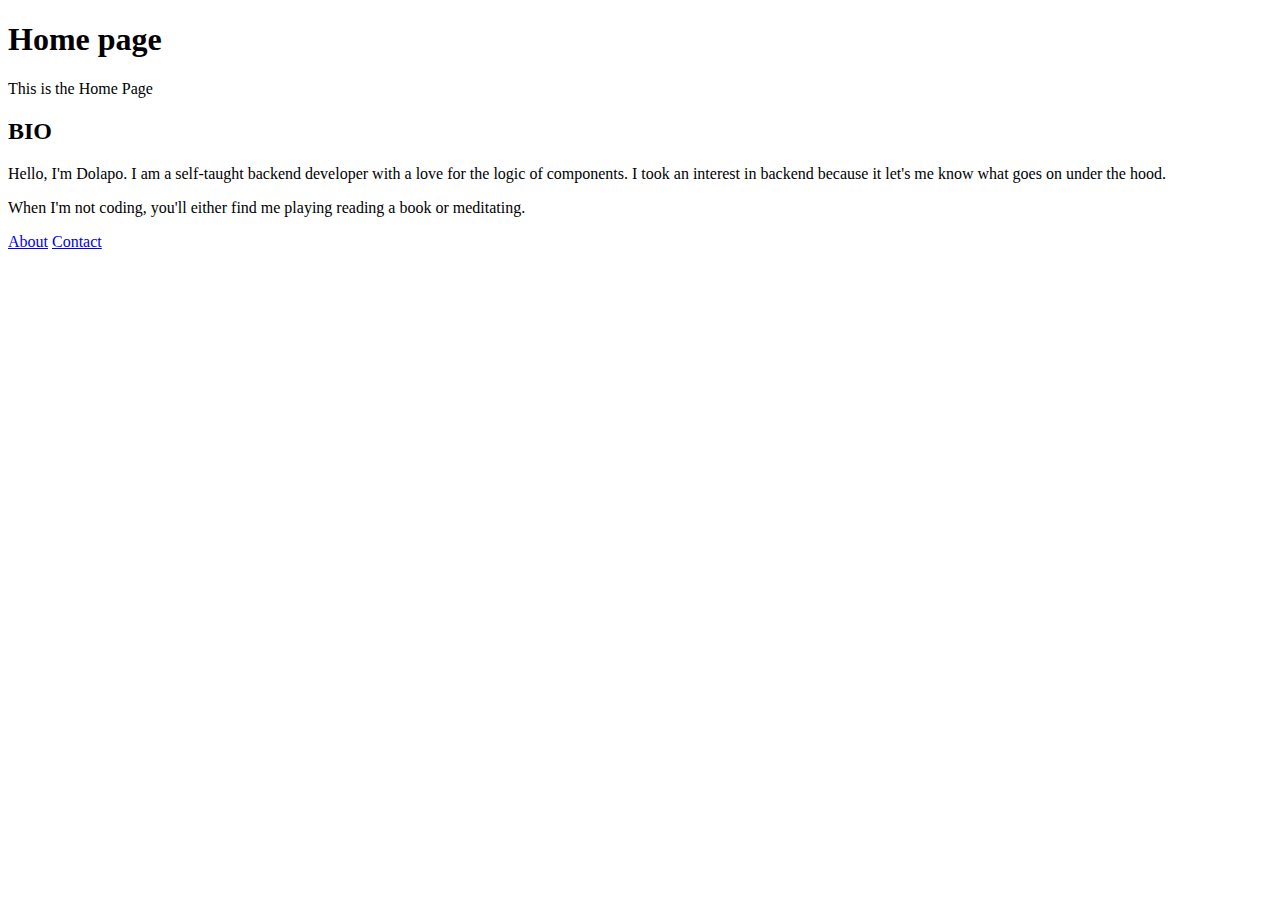
<file: week5/routes/index.html>
<!DOCTYPE html>
<html lang="en">

<head>
    <meta charset="UTF-8">
    <meta http-equiv="X-UA-Compatible" content="IE=edge">
    <meta name="viewport" content="width=device-width, initial-scale=1.0">
    <title>Home Page</title>
</head>

<body>
    <h1>Home page</h1>
    <p>This is the Home Page</p>
    <h2>BIO</h2>
    <p>
        Hello, I'm Dolapo. I am a self-taught backend
        developer with a love for the logic of components. I took an
        interest in backend because it let's me know what goes on under the hood.
    </p>
    <p>When I'm not coding, you'll either find me playing reading a book or meditating.
</body>
<p></p>
<a href="about">About</a>
<a href="contact">Contact</a>

</html>
</file>
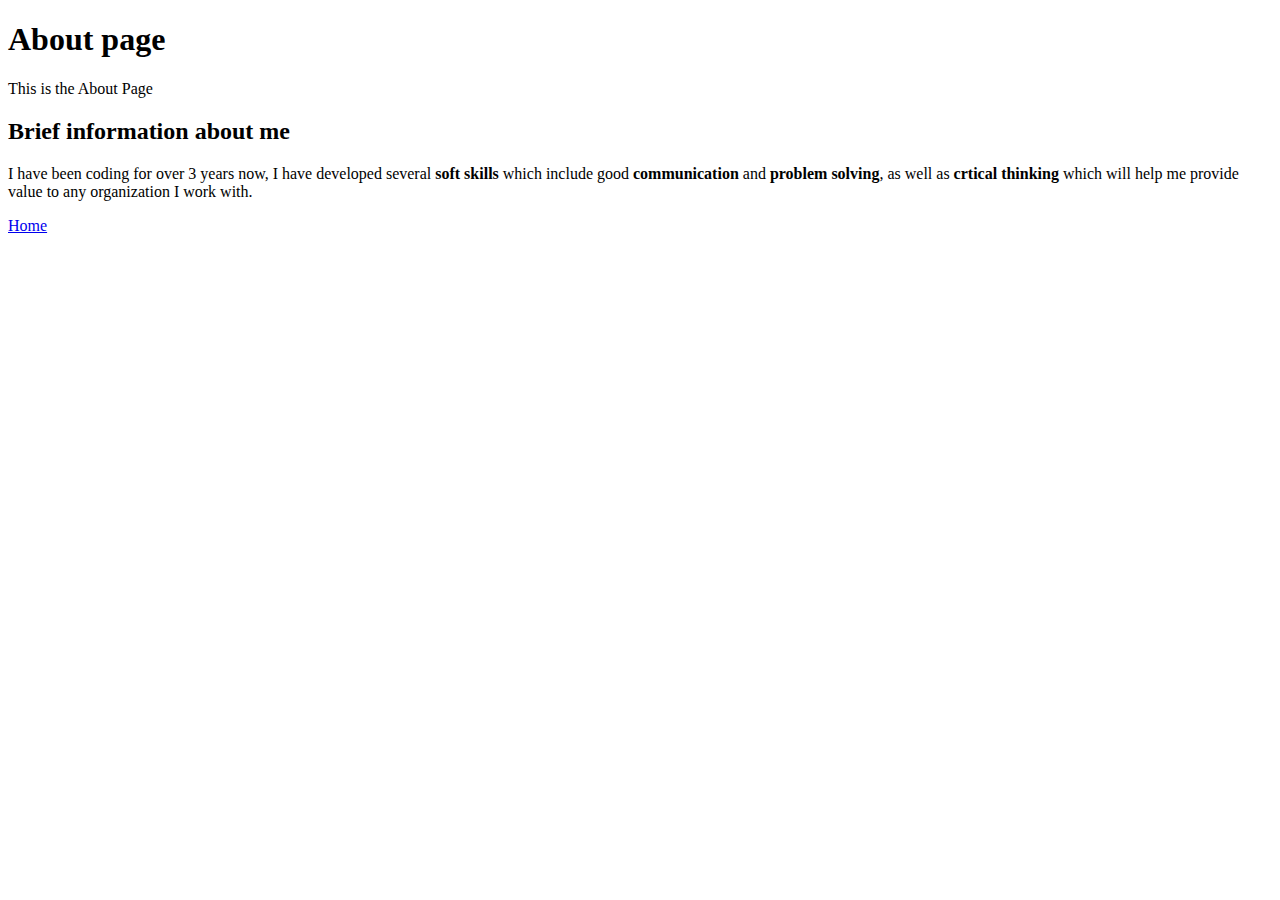
<file: week5/routes/about.html>
<!DOCTYPE html>
<html lang="en">

<head>
    <meta charset="UTF-8">
    <meta http-equiv="X-UA-Compatible" content="IE=edge">
    <meta name="viewport" content="width=device-width, initial-scale=1.0">
    <title>About Page</title>
</head>

<body>
    <h1>About page</h1>
    <p>This is the About Page</p>
    <h2>Brief information about me</h2>
    <p> I have been coding for over 3 years now, I have developed several <strong>soft skills</strong> which
        include good
        <strong>communication</strong> and <strong>problem solving</strong>, as well as <strong>crtical thinking</strong>
        which will help me provide value to any organization I work with.</p>
</body>
<p></p>
<a href="/">Home</a>
</html>
</file>
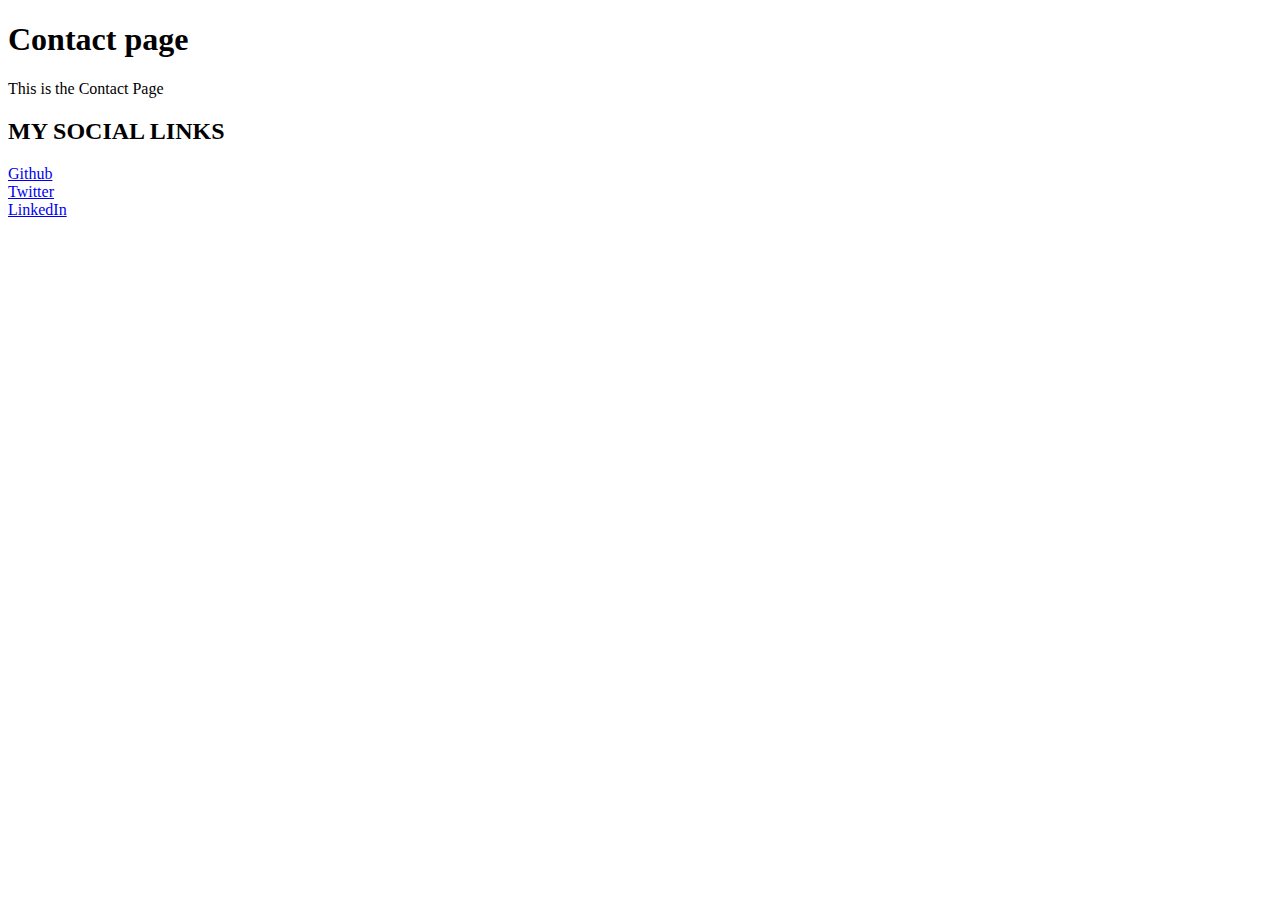
<file: week5/routes/contact.html>
<!DOCTYPE html>
<html lang="en">
    <head>
        <meta charset="UTF-8">
        <meta http-equiv="X-UA-Compatible" content="IE=edge">
        <meta name="viewport" content="width=device-width, initial-scale=1.0">
        <title>Contact Page</title>
    </head>
    <body>
        <h1>Contact page</h1>
        <p>This is the Contact Page</p>
        <h2>MY SOCIAL LINKS</h2>
        <a href="https://github.com/oedjoat">Github</a><br>
        <a href="https://twitter.com/dolapo_oguns">Twitter</a><br>
        <a href="https://www.linkedin.com/in/oludolapoogunfowora">LinkedIn</a>
    </body>
</html
</file>
